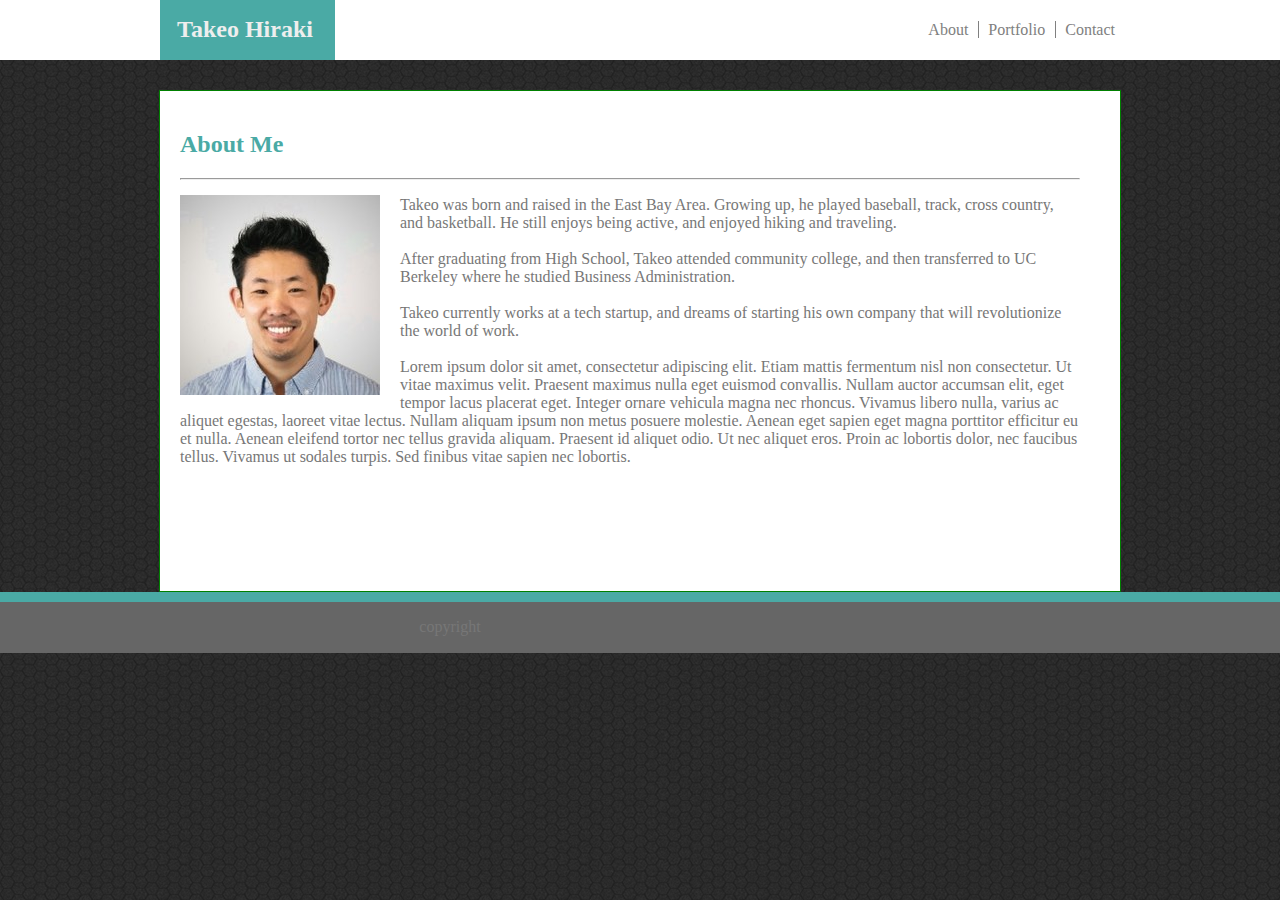
<file: index.html>
<!-- CSS Stylesheets with Relative Paths -->

<!DOCTYPE html>
<html lang="en-us">

    <head>
        <link rel="stylesheet" type="text/css" href="assets/css/style.css">
        <!-- <link rel="stylesheet" type="text/css" href="assets/css/reset.css"> -->
        <meta charset="UTF-8">
        <title>Bio</title>
    </head>

    <body background="assets/images/background_honeycomb.png">
 
        <header>
            <div id="bio_head" class="content">
                <div id="name">
                    <h1>Takeo Hiraki</h1>
                </div>
                <nav id="nav_bar">
                    <ul class="remove_underline">
                        <li><a href="index.html" class="nav_border">About</a></li>
                        <li><a href="portfolio.html" class="nav_border">Portfolio</a></li>
                        <li><a href="contact.html" class="nav_noborder">Contact</a></li>
                    </ul>
                </nav>
            </div>
        </header>

        <div id="bio_details" class="content">
            <div id="main-bio">
                <h2>About Me</h2>
                <hr>
                <img id="bio-image" src="assets/images/profile_image.jpg" alt="Takeo">
                <p id="float_text">Takeo was born and raised in the East Bay Area. Growing up, he played baseball, track, 
                cross country, and basketball. He still enjoys being active, and enjoyed hiking and traveling. 
                <br><br>
                After graduating from High School, Takeo attended community college, and then transferred to UC 
                Berkeley where he studied Business Administration. 
                <br><br>
                Takeo currently works at a tech startup, and dreams of starting his own company that will 
                revolutionize the world of work.
                <br><br>
                Lorem ipsum dolor sit amet, consectetur adipiscing elit. Etiam mattis fermentum nisl non 
                consectetur. Ut vitae maximus velit. Praesent maximus nulla eget euismod convallis. Nullam auctor 
                accumsan elit, eget tempor lacus placerat eget. Integer ornare vehicula magna nec rhoncus. Vivamus 
                libero nulla, varius ac aliquet egestas, laoreet vitae lectus. Nullam aliquam ipsum non metus posuere 
                molestie. Aenean eget sapien eget magna porttitor efficitur eu et nulla. Aenean eleifend tortor nec 
                tellus gravida aliquam. Praesent id aliquet odio. Ut nec aliquet eros. Proin ac lobortis dolor, nec 
                faucibus tellus. Vivamus ut sodales turpis. Sed finibus vitae sapien nec lobortis.</p>
            </div>
        </div>

        <footer>
            <p>copyright</p>
        </footer>

    </body>



</html>
</file>
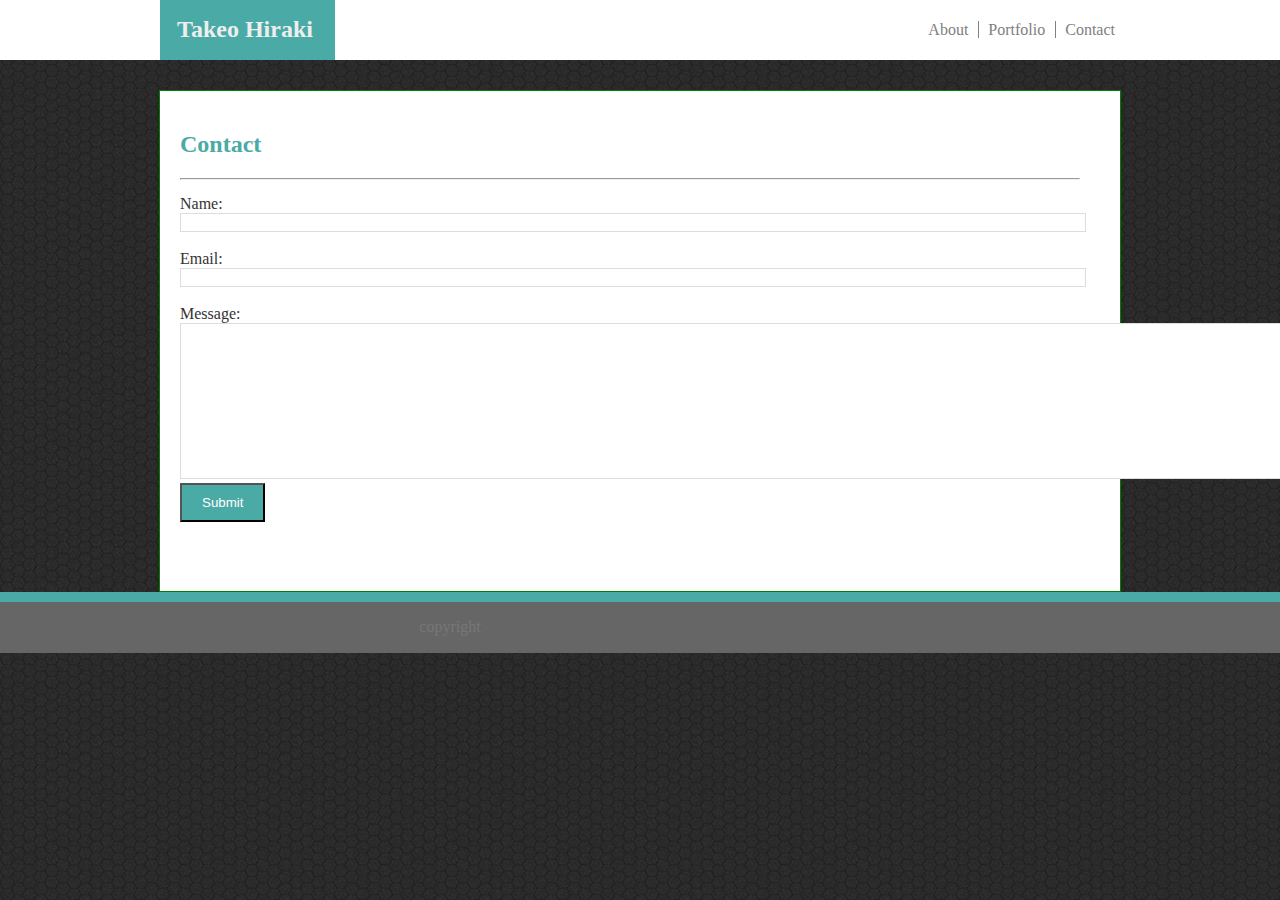
<file: contact.html>
<!-- CSS Stylesheets with Relative Paths -->

<!DOCTYPE html>
<html lang="en-us">

    <head>
        <link rel="stylesheet" type="text/css" href="assets/css/style.css">
        <meta charset="UTF-8">
        <title>Bio</title>
    </head>

    <body background="assets/images/background_honeycomb.png">
 
        <header>
            <div id="bio_head" class="content">
                <div id="name">
                    <h1>Takeo Hiraki</h1>
                </div>
                <nav id="nav_bar">
                    <ul class="remove_underline">
                        <li><a href="index.html" class="nav_border">About</a></li>
                        <li><a href="portfolio.html" class="nav_border">Portfolio</a></li>
                        <li><a href="contact.html" class="nav_noborder">Contact</a></li>
                    </ul>
                </nav>
            </div>
        </header>

        <div id="bio_details" class="content">
            <div id="main-bio">
                <h2>Contact</h2>
                <hr>

                <form action="/action_page.php">
                    Name: <br> <input type="text" name="fname" class="small_input"><br><br>
                    Email: <br> <input type="text" name="lname"  class="small_input"><br><br>
                    Message: <br> <textarea name="comment" class="large_input" form="message" rows="10" cols="147"></textarea>
                    <!-- <br> <input type="text" name="message" class="large_input"><br><br> -->
                    <input type="submit" value="Submit" class="submit_button">
                    
                </form>

                

            </div>
        </div>

        <footer>
                <p>copyright</p>
        </footer>
    
    </body>



</html>
</file>
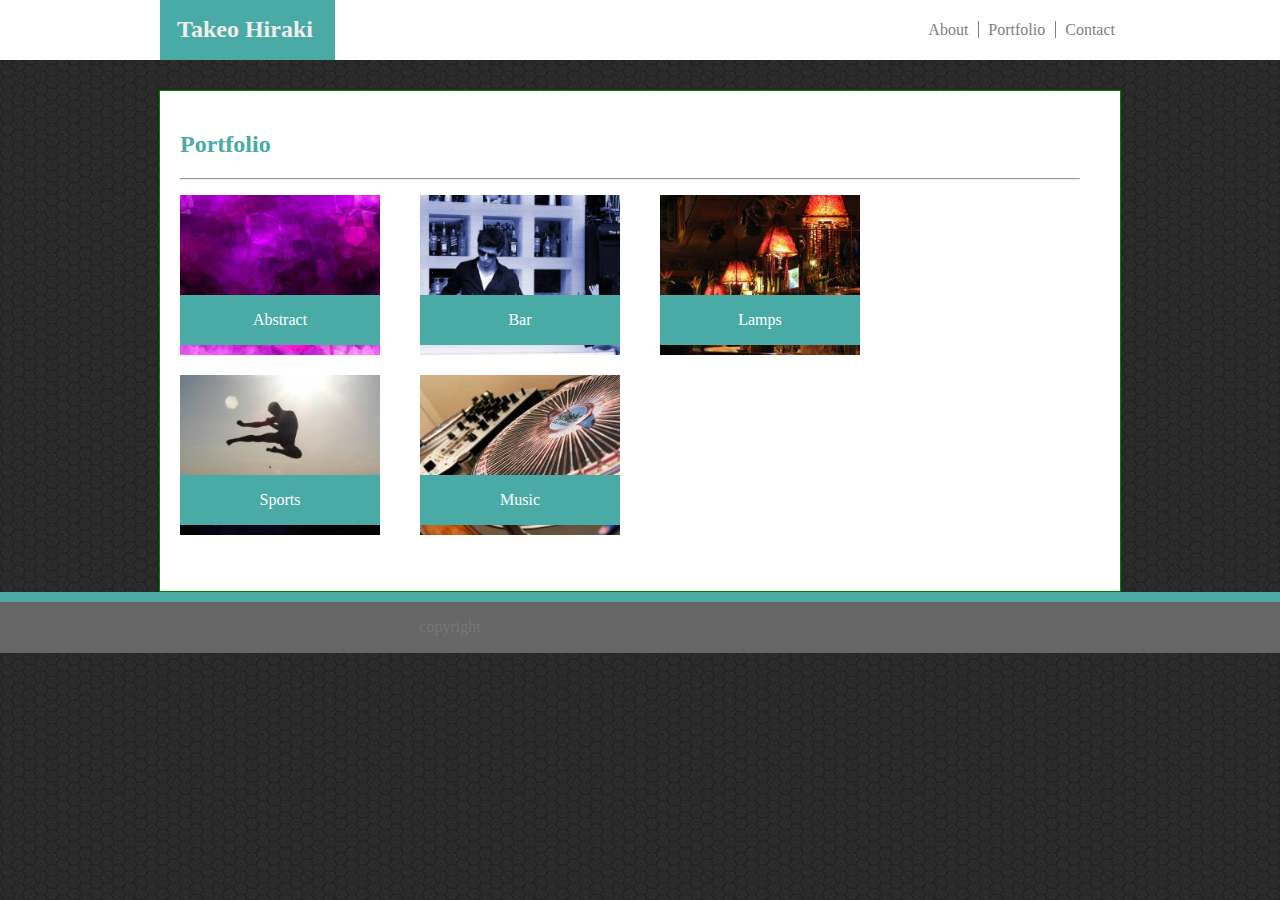
<file: portfolio.html>
<!-- CSS Stylesheets with Relative Paths -->

<!DOCTYPE html>
<html lang="en-us">

    <head>
        <link rel="stylesheet" type="text/css" href="assets/css/style.css">
        <meta charset="UTF-8">
        <title>Bio</title>
    </head>

    <body background="assets/images/background_honeycomb.png">
 
        <header>
            <div id="bio_head" class="content">
                <div id="name">
                    <h1>Takeo Hiraki</h1>
                </div>
                <nav id="nav_bar">
                    <ul>
                        <li><a href="index.html" class="nav_border">About</a></li>
                        <li><a href="portfolio.html" class="nav_border">Portfolio</a></li>
                        <li><a href="contact.html" class="nav_noborder">Contact</a></li>
                    </ul>
                </nav>
            </div>
        </header>

        <div id="bio_details" class="content">
            <div id="main-bio">
                <h2>Portfolio</h2>
                <hr>

                <div class="relative_image">
                    <img class="portfolio_image" src="assets/images/img1_abstract.jpg" alt="Takeo">
                    <div id="box">
                        <figure class="box">Abstract</figure>
                    </div>
                </div>

                <div class="relative_image">
                    <img class="portfolio_image" src="assets/images/img2_bar.jpg" alt="Takeo">
                    <div id="box">
                        <figure class="box">Bar</figure>
                    </div>
                </div>

                <div class="relative_image">
                    <img class="portfolio_image" src="assets/images/img3_lamps.jpg" alt="Takeo">
                    <div id="box">
                        <figure class="box">Lamps</figure>
                    </div>
                </div>

                <div class="relative_image">
                    <img class="portfolio_image" src="assets/images/img4_sports.jpg" alt="Takeo">
                    <div id="box">
                        <figure class="box">Sports</figure>
                    </div>
                </div>

                <div class="relative_image">
                    <img class="portfolio_image" src="assets/images/img5_music.jpg" alt="Takeo">
                    <div id="box">
                        <figure class="box">Music</figure>
                    </div>
                </div>
            </div>
        </div>

        <footer>
                <p>copyright</p>
        </footer>
    </body>

</html>
</file>
<file: assets/css/style.css>
*{
    font: 'Arial', 'Helvetica Neue', Helvetica, sans-serif;    

}

body {
    background-color:#efeee7;
    font:Georgia,"Times New Roman",Times,serif;
    color:#333333;
    margin: auto;
}

header {
    background-color:#ffffff;
    height: 60px;
    border-color: #cccccc;
    font: 'Georgia', Times, "Times New Roman", serif;
}

#bio_head {
    max-width: 960px;
    margin: auto;
    height: 60px;
}

h1 {
    color:#eee;
    font-size: 24px;
    width: 170px;
    text-align: center;
    float: left; 
}

#name {
    background-color:#4AAAA5;
    height: 60px;
    vertical-align: center;
    width: 175px;
    display: inline-block;
}

#nav_bar {
    display: inline-block;
    float: right;
    vertical-align: center;
    margin-top: 5px;
  }

#nav_bar li {
    display: inline-block;
    font-size: 100%;
    margin-right: 5px;
}  

#bio_details {
    max-width: 960px;
    margin: auto;
    background: white;
    height: 500px;
    margin-top: 30px;
    border-color: #dddddd;
    border: solid 1px green; 
}

h2 {
    font-size: 24px;
    color: #4AAAA5;
}

#main-bio {
    width: 900px;
    padding: 20px;
    /* border: solid 1px blue;  */
}

#bio-image {
    float: left;
    margin-right: 20px;
    /* margin-top: 10px; */
    max-width: 50%;
    height: auto;
    /* border: solid 1px red;  */
}

#float_text {
    /* border: solid 1px red;  */
}

/* a {
    color:black;
    padding-right: 10px;
    border-right: solid 1px grey;
} */

.nav_border {
    color:grey;
    padding-right: 10px;
    border-right: solid 1px grey;
    text-decoration:none;
    border-color: grey;
}

.nav_noborder {
    color:grey;
    text-decoration:none;
}

hr {
    /* margin-right: 60px; */
    max-width: 960px;
    margin-bottom: 15px;   
}

p {
    max-width: 900px;
    color: #777777;
}

footer {
    background-color:#666;
    font:Georgia,"Times New Roman",Times,serif;
    margin: auto;
    text-align: center;
    border-top: solid 10px #4AAAA5;
    padding-bottom: 1px;
    color: white
}

.small_input {
    width:900px;
    border: 1px solid #dddddd;
}

.large_input {
    border: 1px solid #dddddd;
    /* width:900px; */
    /* height: 150px; */
}

.submit_button {
    background-color: #4AAAA5;
    color: white;
    padding: 10px 20px 10px 20px;
    /* padding-left: 5px;
    padding-right: 5px; */
 }

.relative_image {
    position: relative;
    text-align: center;
    float:left;
    width: 200px;
    height: 150px;
    margin-right: 40px;
    margin-bottom: 30px;
    /* border: solid 1px red;  */
}

img.portfolio_image {
    width:200px;
    /* border: solid 1px red;  */
 }

#box {
    position: absolute;
    bottom: 0px;
    background: #4AAAA5;
    color: white;
    text-align: center;
    width: 200px;
    /* height: 40px; */
    /* border: solid 1px blue;  */
    /* padding-top: -5px;
    padding-bottom: -5px; */
  }
</file>
